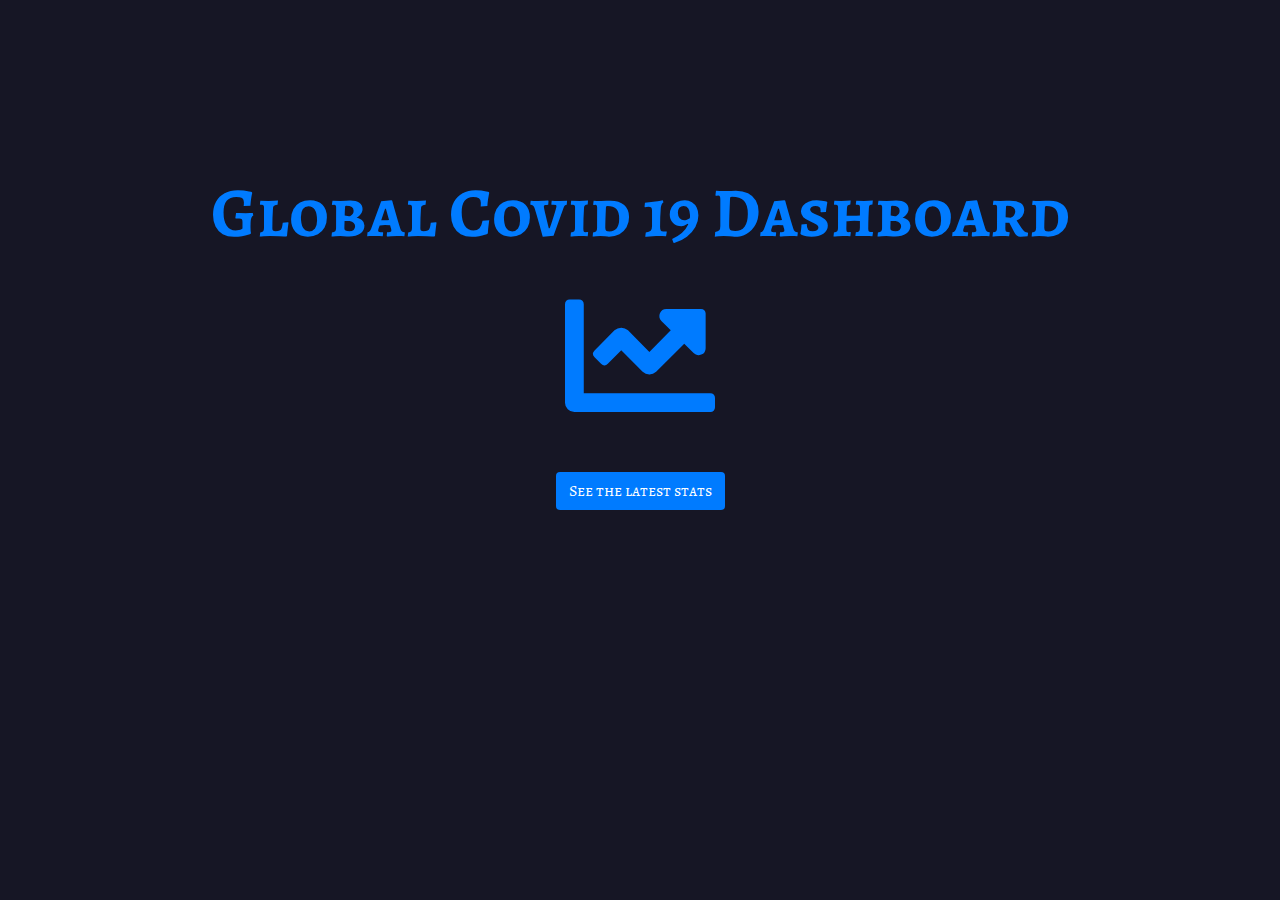
<file: index.html>
<!DOCTYPE html>
<html lang="en">
<head>
    <meta charset="UTF-8">
    <meta name="viewport" content="width=device-width, initial-scale=1.0">
    <title>Covid 19 Dashboard</title>
    <link rel="stylesheet" href="https://maxcdn.bootstrapcdn.com/bootstrap/4.5.0/css/bootstrap.min.css">
    <script src="https://ajax.googleapis.com/ajax/libs/jquery/3.5.1/jquery.min.js"></script>
    <script src="https://cdnjs.cloudflare.com/ajax/libs/popper.js/1.16.0/umd/popper.min.js"></script>
    <script src="https://maxcdn.bootstrapcdn.com/bootstrap/4.5.0/js/bootstrap.min.js"></script>
    <link rel="stylesheet" href="scss/main.css">
    <link href='https://fonts.googleapis.com/css?family=Alegreya SC' rel='stylesheet'>
    <link rel="stylesheet" href="https://cdnjs.cloudflare.com/ajax/libs/font-awesome/5.11.2/css/all.min.css">
</head>
<body>
    <div class="container front-poster text-center">
        <p>Global Covid 19 Dashboard</p>
        <i class="fas fa-chart-line"></i>
        <p>
        <button id="continue" class="btn">See the latest stats</button>
        </p>
    </div>
</body>
<script src="js/index.js"></script>
</html>
</file>
<file: scss/main.css>
.search {
  margin-top: 6em;
}

.search input[type=text] {
  background-color: #161625;
  border: 1px solid #343a40;
  color: #007bff;
}

.search input[type=text]:focus {
  background-color: #161625;
  outline: none;
}

.search i {
  position: absolute;
  left: 82%;
  padding-top: 10px;
  color: #007bff;
  font-size: 20px;
}

.search i:hover {
  cursor: pointer;
}

.heading {
  margin-top: 4em;
  color: #007bff;
  font-family: Alegreya SC;
}

.stats {
  margin-top: 2em;
}

.stats .card {
  background-color: #343a40;
}

.stats .columns {
  margin-bottom: 10px;
}

.new-confirmed, .total-confirmed {
  color: #ff073a;
}

.new-deaths, .total-deaths {
  color: #ffc107;
}

.new-recovered, .total-recovered {
  color: #28a745;
}

.graphs {
  margin-top: 4em;
}

.bottom {
  margin-top: 4em;
  color: #007bff;
  background-color: #343a40;
  border: none;
  height: 50px;
  padding-top: 10px;
}

.confirmed-country {
  color: #ff073a;
}

.death-country {
  color: #007bff;
}

.recovered-country {
  color: #ffc107;
}

.active-country {
  color: #20c997;
}

* {
  margin: 0;
  padding: 0;
}

body {
  background-color: #161625;
}

.front-poster {
  color: #007bff;
  margin-top: 10em;
  font-family: Alegreya SC;
  font-weight: bold;
}

.front-poster p {
  font-size: 70px;
}

.front-poster i {
  font-size: 150px;
  -webkit-animation-name: change;
          animation-name: change;
  -webkit-animation-duration: 6s;
          animation-duration: 6s;
  -webkit-animation-iteration-count: infinite;
          animation-iteration-count: infinite;
}

.front-poster .btn {
  background-color: #007bff;
  color: white;
  -webkit-animation-name: heartbeat;
          animation-name: heartbeat;
  -webkit-animation-duration: 3s;
          animation-duration: 3s;
  -webkit-animation-iteration-count: infinite;
          animation-iteration-count: infinite;
}

.front-poster .btn:focus {
  outline: none;
}

@-webkit-keyframes change {
  0% {
    color: #28a745;
  }
  25% {
    color: #28a745;
  }
  50% {
    color: #ff073a;
  }
  75% {
    color: #ffc107;
  }
  100% {
    color: #fb5581;
  }
}

@keyframes change {
  0% {
    color: #28a745;
  }
  25% {
    color: #28a745;
  }
  50% {
    color: #ff073a;
  }
  75% {
    color: #ffc107;
  }
  100% {
    color: #fb5581;
  }
}

@-webkit-keyframes heartbeat {
  30% {
    -webkit-transform: scale(1);
            transform: scale(1);
  }
  60% {
    -webkit-transform: scale(1.1);
            transform: scale(1.1);
  }
  90% {
    -webkit-transform: scale(1);
            transform: scale(1);
  }
}

@keyframes heartbeat {
  30% {
    -webkit-transform: scale(1);
            transform: scale(1);
  }
  60% {
    -webkit-transform: scale(1.1);
            transform: scale(1.1);
  }
  90% {
    -webkit-transform: scale(1);
            transform: scale(1);
  }
}
/*# sourceMappingURL=main.css.map */
</file>
